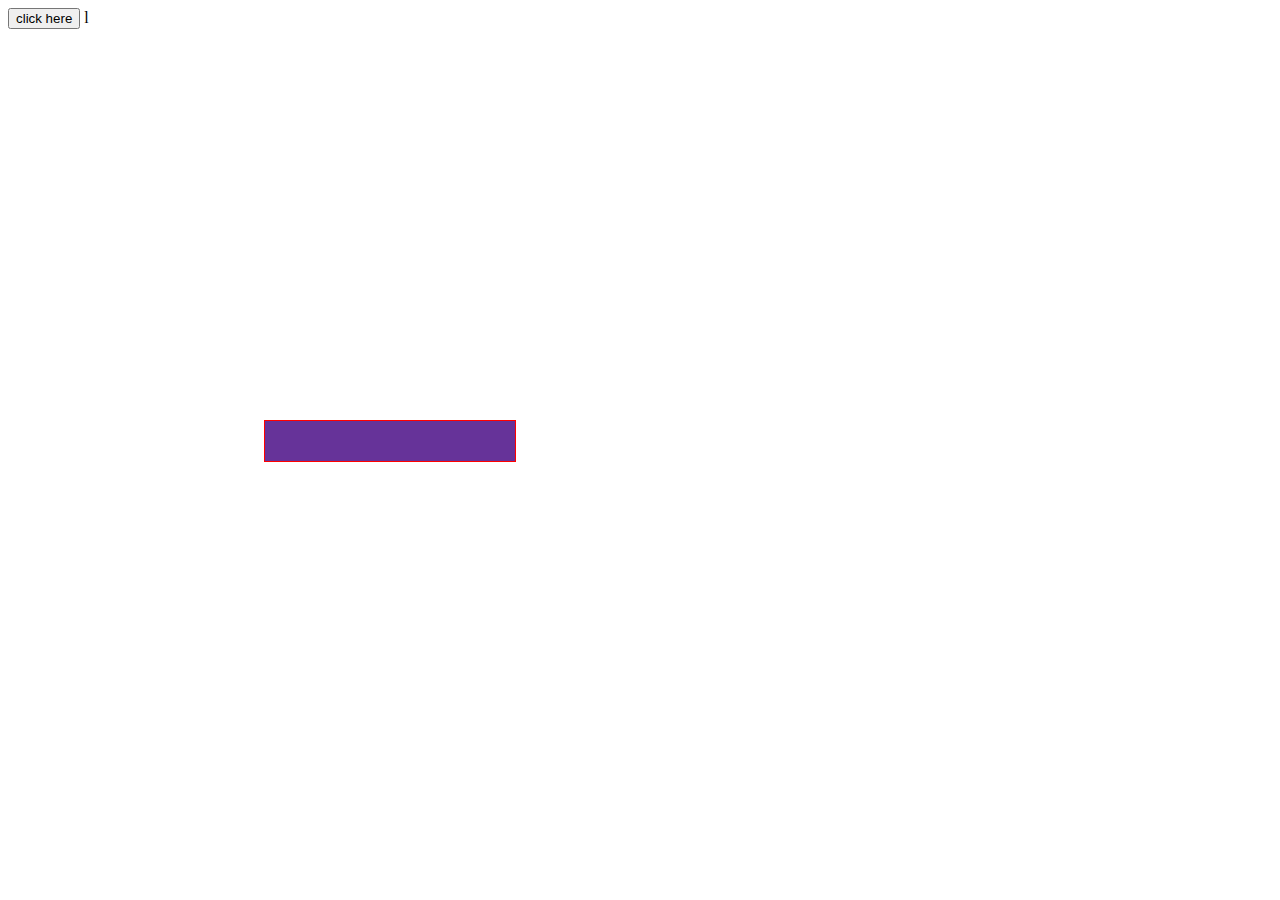
<file: transform/index.html>
<!DOCTYPE html>
<html lang="en">
<head>
    <meta charset="UTF-8">
    <meta http-equiv="X-UA-Compatible" content="IE=edge">
    <meta name="viewport" content="width=device-width, initial-scale=1.0">
    <title>Document</title>
    <style>
        .inner1{
            border: 1px solid red;
            position: absolute;
            top: 40%;
            left: 30%;
            width: 250px;
            height: 40px;
            background-color: rebeccapurple;
            transform: rotateX(0deg) translate(-120px,60px);
            perspective: 800px;
        }
    </style>
</head>
<body>

    <div class="inner1">

    </div>

    <button class="btn">click here</button>



    <script>
        var inner= document.getElementsByClassName('btn');
        console.log(inner.length)
        for(var i=0; i<=inner.length;i++){
            console.log(inner[i])
        }

    </script>
    
</body>
</html>l
</file>
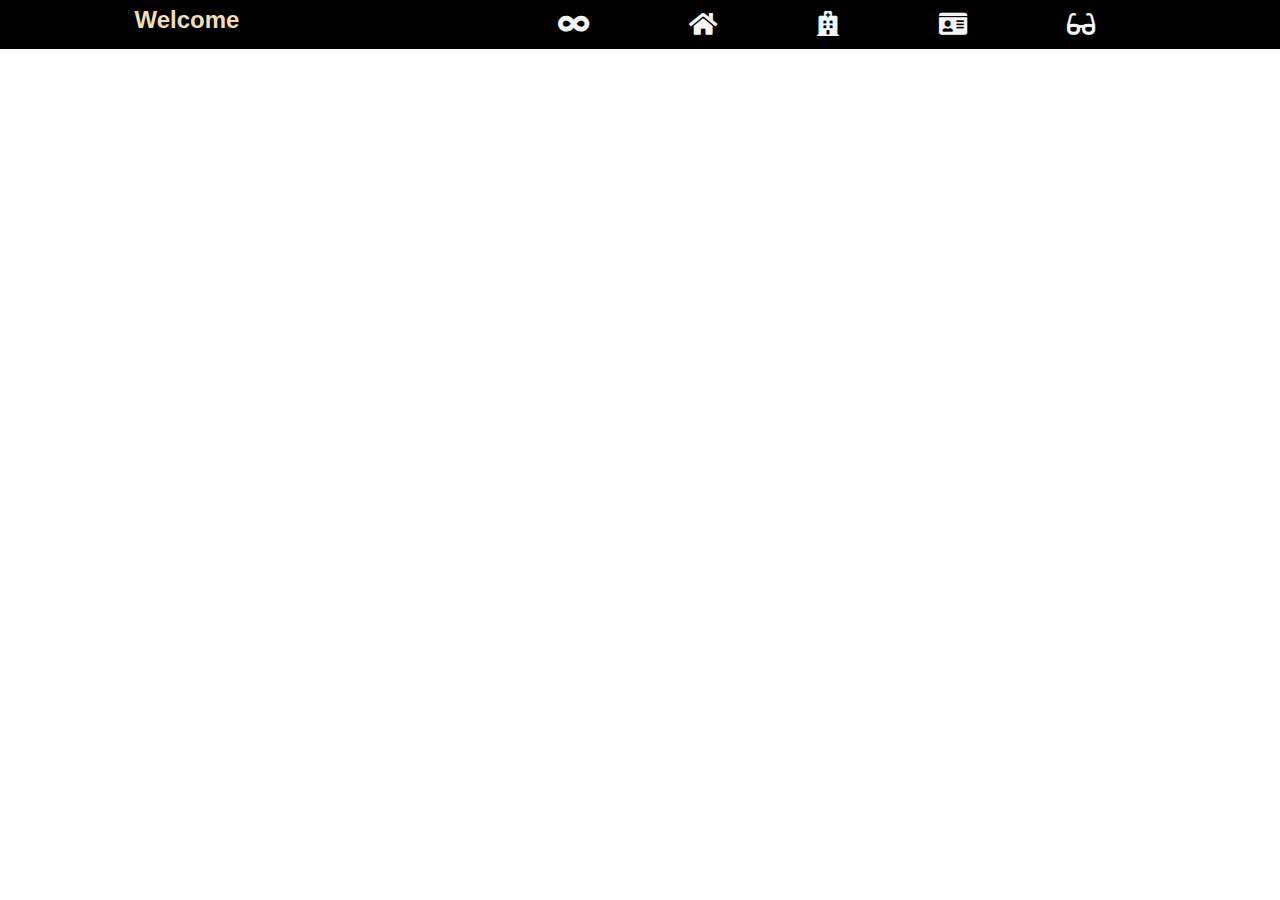
<file: vertical_icon_bar.html>
<!doctype html>
<html lang="en">
  <head>
    <title>Title</title>
    <!-- Required meta tags -->
    <meta charset="utf-8">
    <meta name="viewport" content="width=device-width, initial-scale=1, shrink-to-fit=no">

    <!-- Bootstrap CSS -->
    <link rel="stylesheet" href="https://cdnjs.cloudflare.com/ajax/libs/font-awesome/5.15.4/css/all.min.css" integrity="sha512-1ycn6IcaQQ40/MKBW2W4Rhis/DbILU74C1vSrLJxCq57o941Ym01SwNsOMqvEBFlcgUa6xLiPY/NS5R+E6ztJQ==" crossorigin="anonymous" referrerpolicy="no-referrer" />

    <!-- <link rel="stylesheet" href="https://stackpath.bootstrapcdn.com/bootstrap/4.3.1/css/bootstrap.min.css" integrity="sha384-ggOyR0iXCbMQv3Xipma34MD+dH/1fQ784/j6cY/iJTQUOhcWr7x9JvoRxT2MZw1T" crossorigin="anonymous"> -->
    <link rel="stylesheet" href="./main.css">

</head>
  <body>
      <div class="container1">
        <h2>Welcome</h2>
        <div class="inner">

          <ul>
              <li class="items1"><a href="" class="items">
                <i class="fas fa-infinity    "></i>
              </a></li>
              <li class="items2"><a href="" class="items">
                <i class="fas fa-home    "></i>
              </a></li>
              <li class="items3"><a href="" class="items">
                <i class="fas fa-hospital    "></i>
              </a></li>
              <li class="items4"><a href="" class="items">
                <i class="fas fa-id-card    "></i>
              </a></li>
              <li class="items5"><a href="" class="items">
                <i class="fas fa-glasses    "></i>
              </a></li>
          </ul>
        </div>

      </div>





      
   
    <!-- <script src="https://code.jquery.com/jquery-3.3.1.slim.min.js" integrity="sha384-q8i/X+965DzO0rT7abK41JStQIAqVgRVzpbzo5smXKp4YfRvH+8abtTE1Pi6jizo" crossorigin="anonymous"></script> -->
    <!-- <script src="https://cdnjs.cloudflare.com/ajax/libs/popper.js/1.14.7/umd/popper.min.js" integrity="sha384-UO2eT0CpHqdSJQ6hJty5KVphtPhzWj9WO1clHTMGa3JDZwrnQq4sF86dIHNDz0W1" crossorigin="anonymous"></script> -->
    <!-- <script src="https://stackpath.bootstrapcdn.com/bootstrap/4.3.1/js/bootstrap.min.js" integrity="sha384-JjSmVgyd0p3pXB1rRibZUAYoIIy6OrQ6VrjIEaFf/nJGzIxFDsf4x0xIM+B07jRM" crossorigin="anonymous"></script> -->
  </body>
</html>
</file>
<file: main.css>
* {
  margin: 0;
  padding: 0;
  -webkit-box-sizing: border-box;
          box-sizing: border-box;
  font-family: "Franklin Gothic Medium", "Arial Narrow", Arial, sans-serif;
}

.container1 {
  display: -webkit-box;
  display: -ms-flexbox;
  display: flex;
  -ms-flex-pack: distribute;
      justify-content: space-around;
  -ms-flex-line-pack: center;
      align-content: center;
  background-color: black;
}

.container1 h2 {
  cursor: pointer;
  color: wheat;
  margin-top: 6px;
}

.container1 .inner ul {
  display: -webkit-box;
  display: -ms-flexbox;
  display: flex;
  -webkit-box-pack: justify;
      -ms-flex-pack: justify;
          justify-content: space-between;
}

.container1 .inner ul :hover {
  background-color: red;
}

.container1 .inner ul li {
  padding: 10px 50px;
  list-style-type: none;
}

.container1 .inner ul li a {
  text-decoration: none;
  font-size: 25px;
  color: whitesmoke;
}
/*# sourceMappingURL=main.css.map */
</file>
